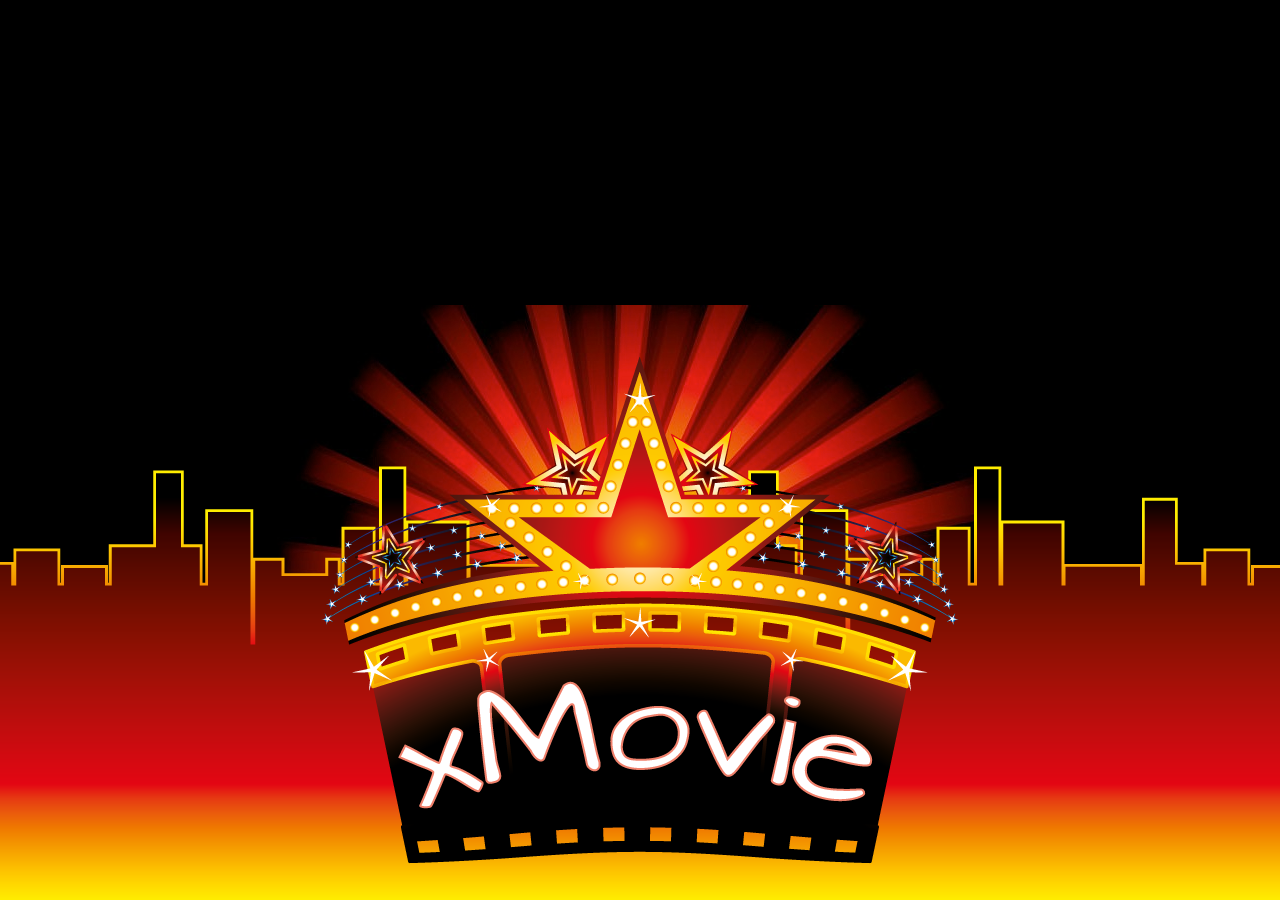
<file: index.html>
<!DOCTYPE html>
<html lang="en">
  <head>
    <meta charset="utf-8" />
    <title>Ruby Rookies - Making Ruby Rookies Happy with Cookies</title>
    <link rel="stylesheet" type="text/css" href="css/jquery.xmovie.css" />
  </head>

  <body>
    <span id="test">TESTAMI</span>
    |
    <span id="play">PLAY</span>

    <div id="screen">
      <div id="film">
        <div id="background">
          <section class="scene-container" data-scene="1">
            <div class="scene">
              <div class="logo move" data-target="3"></div>
            </div>
          </section>
          <section class="scene-container" data-scene="2">
            <div class="scene">
              <div class="dog move" data-target="4"></div>
            </div>
          </section>
          <section class="scene-container" data-scene="3">
            <div class="scene">
              <div class="copter move" data-target="2"></div>
            </div>
          </section>
          <section class="scene-container" data-scene="4">
            <div class="scene">
              <div class="tank move" data-target="1"></div>
            </div>
          </section>
        </div>
      </div>
    </div>

    <script src="js/jquery-1.8.1.min.js"></script>
    <script src="js/jquery.xmovie.js"></script>
    <script>
    $(function(){
      $("#film").xMovie();
      $("#test").click(function() {
        $("#film").xMovie('play');
      });
    });
    </script>
  </body>
</html>
</file>
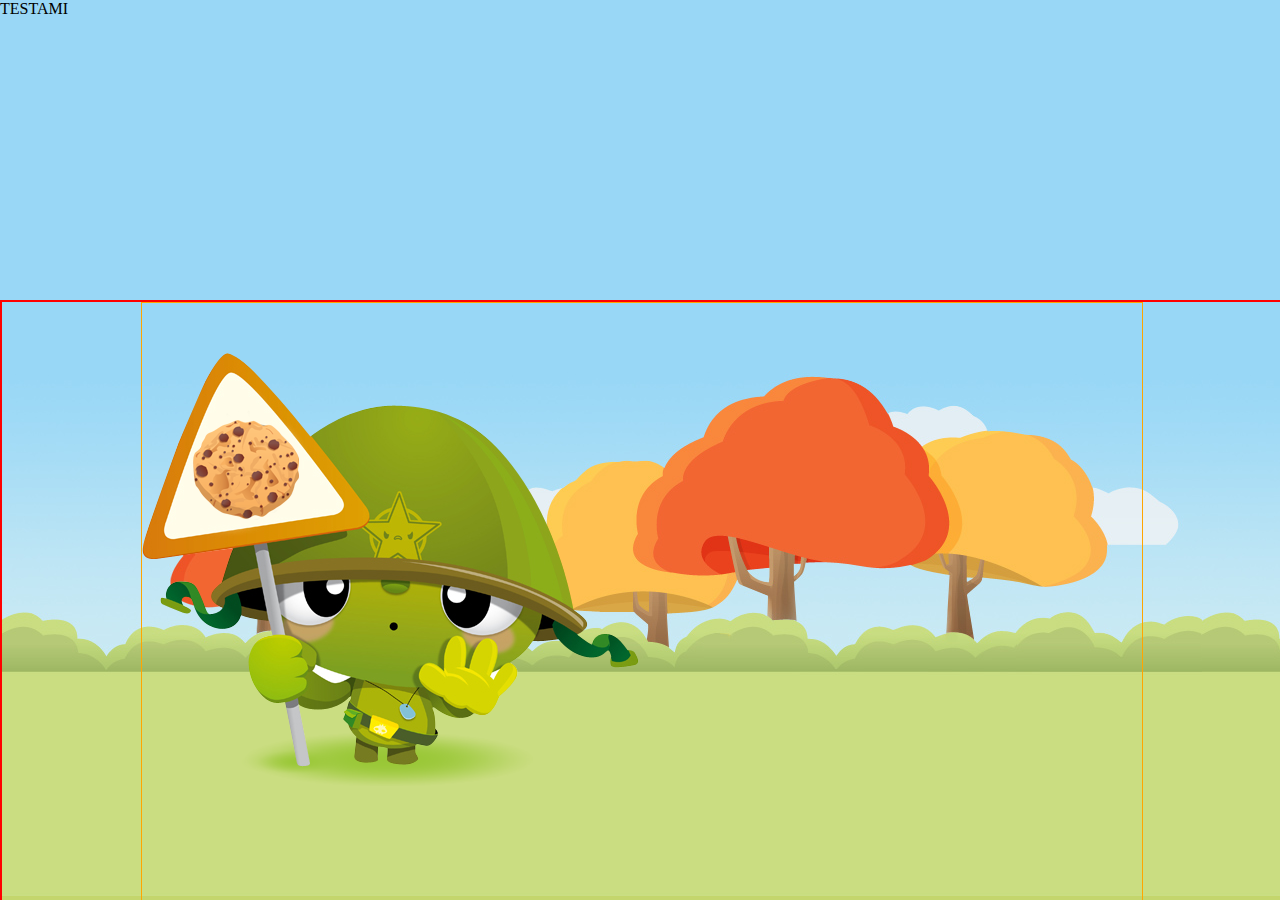
<file: test.html>
<!DOCTYPE html>
<html lang="en">
<head>
<meta charset="utf-8">
<title>Ruby Rookies - Making Ruby Rookies Happy with Cookies</title>
<style>
html, body { margin: 0; padding: 0; height: 100%; }
body { background: #99d7f6; position: relative; }
#screen { width: 100%; height: 600px; position: absolute; overflow: hidden; bottom: 0; left: 0; }
#film { width: 10000px; height: inherit; position: absolute; left: 0; }
#background { width: 100%; height: inherit;  background: #99d7f6 url('background.jpg') repeat-x left bottom; }
.scene-container { border: 2px solid red; min-width: 1000px; height: 600px; float: left; overflow: hidden; }
.scene { border: 1px solid orange; width: 1000px; height: 600px; margin: 0 auto; position: relative; }
.general { width: 497px; height: 433px; background: url('general.png'); position: absolute; top: 50px; }
.dog { width: 219px; height: 153px; background: url('dog.png'); position: absolute; bottom: 0px; right: 0; }
.copter { width: 347px; height: 180px; background: url('copter.png'); position: absolute; top: 50px; }
.tank { width: 362px; height: 190px; background: url('tank.png'); position: absolute; bottom: 0px; right: 0; }
.move:hover { border: 1px solid blue; }
</style>
</head>
<body>
  <span id="test">TESTAMI</span>
	<div id="screen">
		<div id="film">
			<div id="background">
				<section class="scene-container" data-scene="1">
					<div class="scene">
						<div class="general move" data-target="3"></div>
					</div>
				</section>
				<section class="scene-container" data-scene="2">
					<div class="scene">
						<div class="dog move" data-target="4"></div>
					</div>
				</section>
				<section class="scene-container" data-scene="3">
					<div class="scene">
						<div class="copter move" data-target="2"></div>
					</div>
				</section>
				<section class="scene-container" data-scene="4">
					<div class="scene">
						<div class="tank move" data-target="1"></div>
					</div>
				</section>
			</div>
		</div>
	</div>
<script src="jquery-1.8.1.min.js"></script>
<script src="jquery.xmovie.js"></script>
<script>
$(function(){
  $("#film").xMovie();
  $("#test").click(function(){
    $("#film").xMovie('next');
  });
});
</script>
</body>
</html>
</file>
